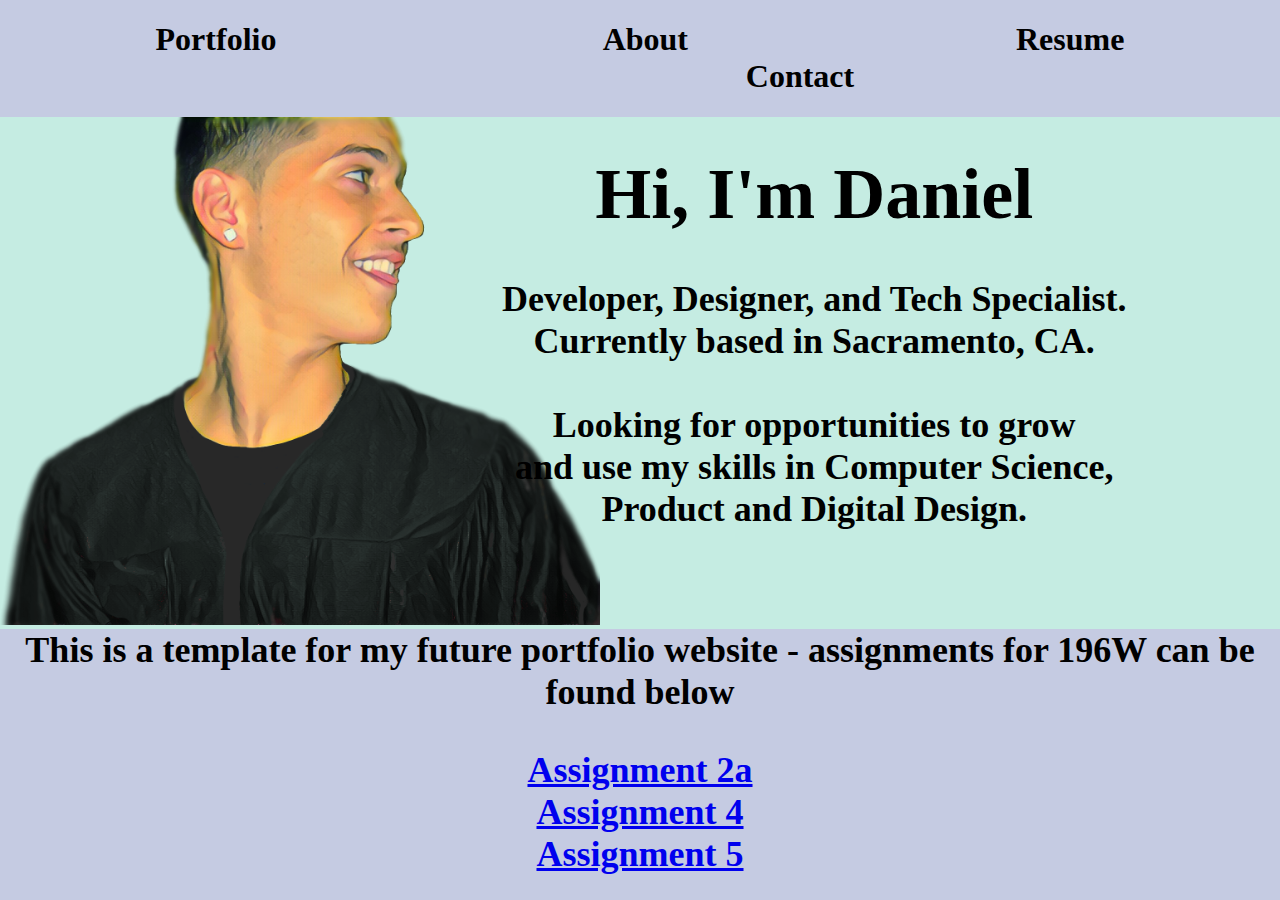
<file: index.html>
<!DOCTYPE html>
<html>
  <head>
    <link rel="stylesheet" href="style.css">
    <meta charset="utf-8">
    <title>My test page</title>
  </head>
  <body class="pBG">
    <center><h1>Portfolio &nbsp&nbsp&nbsp&nbsp&nbsp&nbsp&nbsp&nbsp&nbsp&nbsp&nbsp&nbsp&nbsp&nbsp&nbsp&nbsp&nbsp&nbsp&nbsp&nbsp&nbsp&nbsp&nbsp&nbsp&nbsp&nbsp&nbsp&nbsp&nbsp&nbsp&nbsp&nbsp&nbsp&nbsp&nbsp&nbsp&nbsp&nbsp&nbsp        
      About &nbsp&nbsp&nbsp&nbsp&nbsp&nbsp&nbsp&nbsp&nbsp&nbsp&nbsp&nbsp&nbsp&nbsp&nbsp&nbsp&nbsp&nbsp&nbsp&nbsp&nbsp&nbsp&nbsp&nbsp&nbsp&nbsp&nbsp&nbsp&nbsp&nbsp&nbsp&nbsp&nbsp&nbsp&nbsp&nbsp&nbsp&nbsp&nbsp      
      Resume &nbsp&nbsp&nbsp&nbsp&nbsp&nbsp&nbsp&nbsp&nbsp&nbsp&nbsp&nbsp&nbsp&nbsp&nbsp&nbsp&nbsp&nbsp&nbsp&nbsp&nbsp&nbsp&nbsp&nbsp&nbsp&nbsp&nbsp&nbsp&nbsp&nbsp&nbsp&nbsp&nbsp&nbsp&nbsp&nbsp&nbsp&nbsp&nbsp     
      Contact</h1></center>
    <div class = "tealBG" style = "float:left">
      <img class="minwidth"
      src="Untitled83.png"
      width="35%" 
      height="35%">
      <p class="medFont minwidth" style = "float: right; position:relative; right:12%">
        <span class="bigFont">Hi, I'm Daniel<br></span>
        <span class="medFont">
        <br>Developer, Designer, and Tech Specialist.<br>
        Currently based in Sacramento, CA. <br><br>
      
        Looking for opportunities to grow<br>
        and use my skills in Computer Science,<br>
        Product and Digital Design.
      </p>
    </div>

     <p class="medFont" style = margin-top:15%>
        <br><br><br>This is a template for my future portfolio website - assignments for 196W can be found below
    </p>
      <center><a href="a2.html" 
      title="a2" class="medFont">Assignment 2a</a></center>
      <center><a href="fancifymytext.html" 
        title="a4" class="medFont">Assignment 4</a></center>
      <center><a href="encrypt-it.html" 
        title="a5" class="medFont">Assignment 5</a></center>


  </body>
</html>
</file>
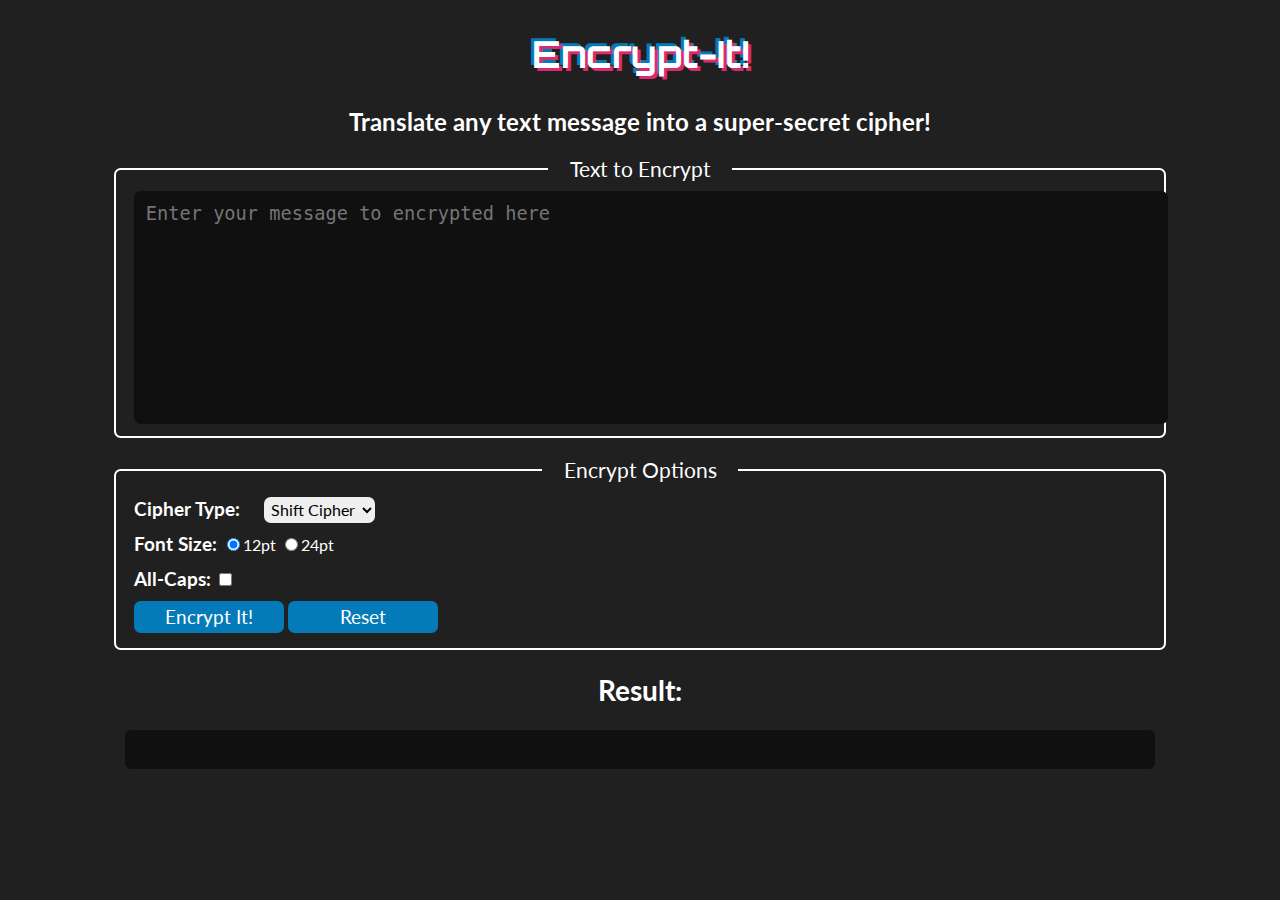
<file: encrypt-it.html>
<!DOCTYPE html>
<html>
  <head>
    <title>Encrypt-It!</title>
    <link rel="stylesheet" href="style5.css">
    <script src="encrypt-it.js"></script>
  </head>
  <body>
    <header>
      <h1>Encrypt-It!</h1>
      <h2>Translate any text message into a super-secret cipher!</h2>
    </header>
    <main>
      <fieldset>
        <legend>Text to Encrypt</legend>
        <textarea id="input-text" rows="10" cols="60" 
         placeholder="Enter your message to encrypted here"></textarea>
      </fieldset>
      <fieldset>
        <legend>Encrypt Options</legend>

        <p>
          <strong>Cipher Type: </strong>
          <select id="cipher-type">
            <option value="shift">Shift Cipher</option>
            <option value="random">Randomized</option>
          </select>
        </p>

        <p>
          <strong>Font Size: </strong>
          <label>
            <input checked type="radio" name="text-size" value="12pt" id= "12">12pt</input>
          </label>
          <label>
            <input type="radio" name="text-size" value="24pt" id="24">24pt</input>
          </label>
        </p>
        
        <p>
          <label>
            <strong>All-Caps:</strong>
            <input id="all-caps" type="checkbox" name="uppercase-ouput" value="uppercase"/>
          </label>
        </p>

        <button id="encrypt-it">Encrypt It!</button>
        <button id="reset">Reset</button>
      </fieldset>

      <div id="result-area">
        <h2>Result:</h2>
        <p id="result"></p>
      </div>
    </main>
  </body>
</html>
</file>
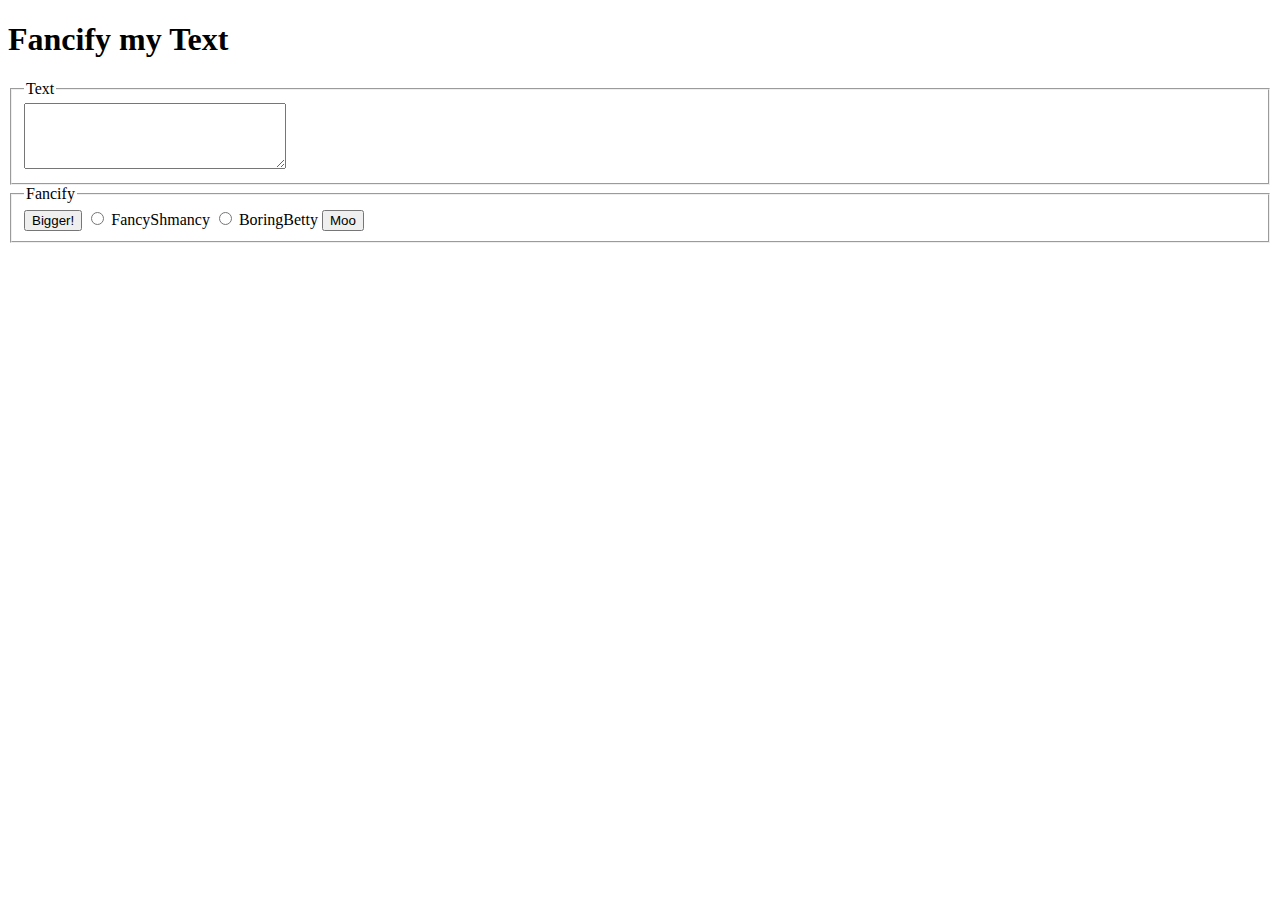
<file: fancifymytext.html>
<!DOCTYPE html>
<html>
	<head>
		<title>Fancify Shamcify</title>
		<script src="fancifymytext.js"></script>
	</head>

	<body>
		<h1>Fancify my Text</h1>
		
		<fieldset>
			<legend>Text</legend>
			<textarea id="text" rows='4' cols="30"></textarea>
		</fieldset>
		<fieldset>
      			<legend>Fancify</legend>
     			<button onclick="bigger()">Bigger!</button>
     			<input type = "radio" id = "fancy" onchange="fancy()"> 
					<label for = "fancy">FancyShmancy</label>
          		<input type = "radio" id = "boring" onchange="boring()"> 
					<label for = "boring">BoringBetty</label>
   				<button onclick="moo()">Moo</button>
		</fieldset> 
	</body>
</html>
</file>
<file: style.css>
html, body {
    margin: 0;
    padding: 0;
}

.tealBG{
    background-color: rgb(197, 236, 226);
}

.bigFont{
    font-size: 8vh;
    font-weight: bold;
    text-align: center 
}

.medFont{
    font-size: 4vh;
    font-weight: bold;
    text-align: center 
}

.minwidth{
    min-width: 600px;
}
.pBG{
    background-color: rgb(197, 203, 226);
}
</file>
<file: style5.css>
/*
 * This is the stylesheet for encrypt-it
 */

@import url('https://fonts.googleapis.com/css?family=Orbitron|Lato');

/* Typography */

body {
  background-color: #202020;
  color: white;
  font-family: "Lato", sans-serif;
}

button, select {
  font-family: "Lato", sans-serif;
}

button, textarea {
  color: white;
}

h1, h2, legend {
  text-align: center;
}

h1 {
  margin: 30px auto;
  font-size: 28pt;
  font-family: "Orbitron", sans-serif;
  /*
   * If you've never seen text-shadow, open up the Inspector and play around
   * with it a bit!
   */
  text-shadow: 3px 3px #d92b6f, -3px -3px #047ab9;
  /*
   * This here sets the header to do the animation defined by the keyframe rule
   * "glitch", and plays it for 1 second when the page loads
   */
  animation: glitch 1s;
}

legend {
  padding: 0 16pt;
  font-size: 16pt;
}

button, strong, textarea, #result-area {
  font-size: 14pt;
}

strong {
  line-height: 26pt;
}

select {
  padding: 2pt;
  margin: 0 14pt;
  font-size: 12pt;
}

/* Fieldset */

button, fieldset, select, textarea, #result {
  border-radius: 5pt;
}

fieldset {
  width: 80%;
  padding: 7pt 14pt;
  border: 1.5pt solid white;
  margin: 14pt auto;
}

textarea {
  width: 100%;
  padding: 7pt;
  border: 2px solid #101010;
  background-color: #101010;
  /*
   * Disable resize and outline (the blue-y border thing you see when you click
   * on interactive elements on a page. Never remove outline if you are not
   * implementing your own CSS for an element's focused state for
   * accessibility!)
   * Read more at:
   * https://developer.mozilla.org/en-US/docs/Web/CSS/outline#Accessibility_concerns
   */
  resize: none;
  outline: none;
  /*
   * A CSS property that changes the border-color smoothly when the textarea
   * changes state. In this case, when the text area is focused
   */
  transition: border-color 0.5s;
}

textarea:focus {
  border-color: #047ab9;
}

#result {
  width: 80%;
  padding: 7pt;
  min-height: 20px;
  margin: 0 auto;
  background-color: #101010;
}

button, select {
  border: none;
}

button {
  min-width: 150px;
  padding: 5px;
  margin: 5px 0;
  background-color: #047ab9;
  cursor: pointer;
  transition: background-color 0.2s;
}

button:hover {
  background-color: #d92b6f;
}

h2, p {
  animation: fade-in-up 0.5s;
  animation-fill-mode: both;
}

p {
  animation-delay: 0.2s;
  margin: 0;
}

/*
 * The keyframes rule defines a CSS animation. It defines what styles
 * the selected elements take on at certain times.
 */
@keyframes glitch {
  /*
   * Keyframes are defined by percentage, the length of the animation
   * is defined in the animation property, see line 42 in h1 ruleset.
   *
   * Since the length of the animation is 1s, 0% is the start time (0s)
   * 15% represents 15% of 1s (0.15s) and so on.
   */
  0% {
    /* heading is hidden at this point */
    opacity: 0;
    text-shadow: none;
  }
  15% {
    /* text-shadow starts small */
    text-shadow: 1px 1px #d92b6f, -1px -1px #047ab9;
  }
  35% {
    /* text-shadow at max expansion */
    text-shadow: 10px 10px #047ab9, -10px -10px #d92b6f;
  }
  65% {
    /* text-shadow squeeze back but over shoots */
    text-shadow: 1px 1px #d92b6f, -1px -1px #047ab9;
  }
  100% {
    /* heading is fully revealed */
    opacity: 1;
    /* text-shadow's final position*/
    text-shadow: 3px 3px #d92b6f, -3px -3px #047ab9;
  }
}

/*
 * A simpler keyframe rule, where 'from' is the same as 0%, and 'to' is the same
 * as 100%
 */
@keyframes fade-in-up {
  from {
    transform: translateY(8pt);
    opacity: 0;
  }
  to {
    transform: none;
    opacity: 1;
  }
}
</file>
